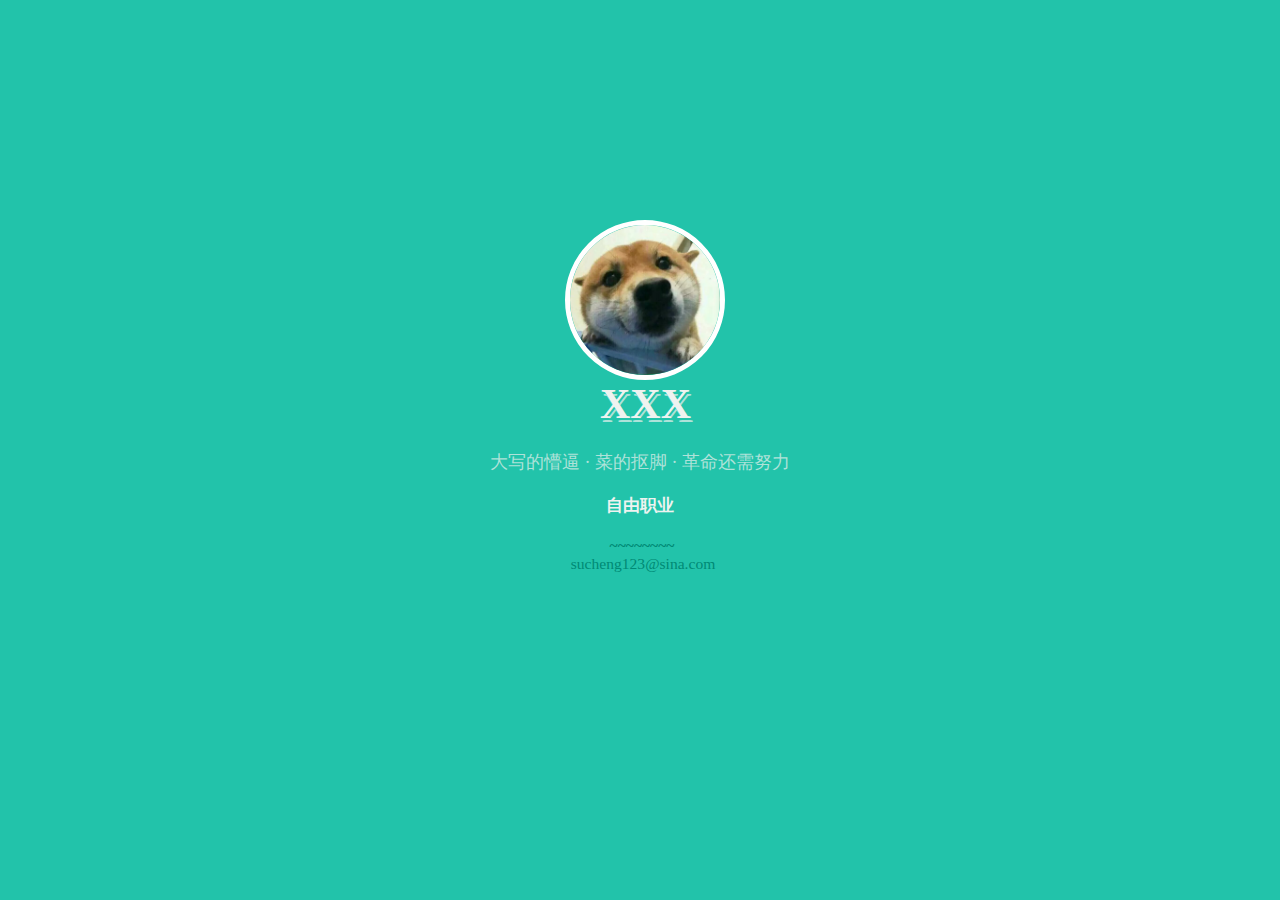
<file: index.html>
<!doctype html>
<html>
<head>
<meta charset="utf-8">
<title>Sc个人网站</title>
<link rel="stylesheet" href="css/clear.css"/>
<link rel="stylesheet" href="css/style.css"/>
<script src="js/myjs.js"></script>
</head>
<body>
<div class="box">
	<ul id="btn" class="btn">
    	<li class="active"></li>
        <li></li>
        <li></li>
        <li></li>
    </ul>
    <div id="main" class="main">
    	<div class="act center" style="display:block;">
    		<div class="cont">
            	<div>
                	<img src="img/headimg.jpg" alt="logo"/>
           		</div>
                <h1>XXX</h1>
            </div>
            <p class="subtitle">大写的懵逼 · 菜的抠脚 · 革命还需努力</p>
            <h4>自由职业</h4>
            <h6>~~~~~~~~</h6>
            <p class="mailbox">sucheng123@sina.com</p>
            
  		</div>
        <div class="act tab2">
        	<div class="title">
            	<h2 id="nav_go">个人资料</h2>
            </div>
            <ul id="nav" class="nav">
                <li><p>无</p></li>
                <li><p>无</p></li>
                <li><p>无</p></li>
                <li><p>无</p></li>
                <li><p>无</p></li>
                <li><p>无</p></li>
			</ul>
        </div>
        <div class="act tab3">
        	<ul id="ul1">
                <li><img src="img/0.jpg" /><span style="background:#5E3DE0;">0</span></li>
                <li><img src="img/1.jpg" /><span style="background:#5EDE30;">1</span></li>
                <li><img src="img/2.jpg" /><span style="background:#05EE3D;">2</span></li>
                <li><img src="img/3.jpg" /><span style="background:#EE35D0;">3</span></li>
                <li><img src="img/5.jpg" /><span style="background:#53EED0;">4</span></li>
                <li><img src="img/6.jpg" /><span style="background:#E5E3D0;">5</span></li>
			</ul>
            <div id="subnav">
                <img src="img/a.png" width="64" />
                <img src="img/b.png" width="64" />
                <img src="img/c.png" width="64" />
			</div>
        </div>
        <div class="act tab4">
        	<h2>了解更多</h2>
        </div>
    </div>
    
</div> 
</div>
</body>
</html>
</file>
<file: css/clear.css>
@charset "utf-8";
/* CSS Document */
body, ul, ol, li, p, h1, h2, h3, h4, h5, h6, form, fieldset, table, td, img, div, dl, dt, dd, input { margin: 0; padding: 0; border: 0; }
body { font-size: 12px; font-family: '\65B0\5B8B\4F53', '\5B8B\4F53', Verdana; }
ul, ol { list-style-type: none; }
select, input, img { vertical-align: middle; outline: none; display:block;}
a { text-decoration: none; color:#000; }
a { blr:expression(this.onFocus=this.blur())
}
a { outline: none; }

.clearfix:after { content: ""; display: block; clear: both; }
.clearfix { zoom: 1; }

.fl { float: left; }
.fr { float: right; }
</file>
<file: css/style.css>
@charset "utf-8";
/* CSS Document */
/*第一部分开始*/
body{background:#22c3aa; font-family:Lato,"Microsoft YaHei";}
.btn{ position:relative; top:250px; left:20px; width:30px; height:120px; background:#22c3aa; overflow:hidden;}
.btn li{float:left; width:10px; height:10px; background:#22c3aa; border-radius:50%; margin-left:10px;
margin-top:10px; border:1px solid #000; }
.btn li.active{ background:#000;}
.main{width:1250px; height:500px; background:#22c3aa; position:absolute; left:50%; text-align:center;
top:50%; margin-left:-625px; margin-top:-250px;}
.main .act{width:100%; height:100%; display:none;}
.main .center{ text-align:center;}
.cont{ position:relative; width:100%; height:250px; background:#22c3aa;}
.cont div{position:absolute; left:550px; top:20px; width:150px; height:150px; border-radius:50%;
border:5px solid #fff; overflow:hidden;}
.cont div img{width:100%; height:100%;}
.cont h1{position:absolute; left:585px; top:180px; font:bold 3.5em "微软雅黑"; text-shadow:1px 2px #22c3aa,2px 4px #aee2d9;
color:#eef3f0;}
.subtitle{ color:#aee2d9; font-size:1.5em;}
h4{ font-size:1.4em; color:#eef3f0; margin-top:20px;}
h6{ width:100px; font-size:1.3em; color:#008a75; font-weight:bold; margin-top:20px; margin-left:577px;}
.mailbox{ width:200px; font-size:1.3em; color:#008a75; margin-left:528px; }
h6:hover{color:yellow; cursor:pointer;}
.mailbox:hover{ color:yellow; cursor:pointer;}
/*第一部分结束*/

/*第二部分开始*/
.tab2{ background:#22c3aa;}
.tab3{ background:#22c3aa;}
.tab4{ background:#22c3aa;}
.tab2 .title{font-weight:bold; font-size:2em; text-shadow:1px 2px #22c3aa,2px 4px #aee2d9;
color:#eef3f0;}
.tab2 .nav{ position:relative; width:700px; height:450px; margin-left:275px; background:#22c3aa;}
.tab2 .nav li{ float:left; margin:20px;}
.tab2 .nav li p{ width:300px; height:80px; background:#008a75; color:#fff; padding-top:20px;
border-radius:5px;}
.tab2 .nav li p:hover{ background:#39F;}
#ul1{ position:relative;width:840px; height:305px;  margin:30px auto; overflow:hidden;}
#ul1 li{ position:absolute;left:0;top:0;width:840px; height:100%;}
#ul1 li img{width:100%; height:100%;} 
#ul1 li span{ position:absolute;left:0;top:0;width:20px; height:100%; line-height:305px; text-align:center;}
#subnav { position:absolute; bottom:-20px; left:500px; width:500px; height:100px;}
#subnav img{ float:left; margin-right:10px;}
.tab4 h2{ font:bold 3.5em "微软雅黑"; text-shadow:1px 2px #22c3aa,2px 4px #aee2d9;
color:#eef3f0;}
/*第二部分结束*/
</file>
